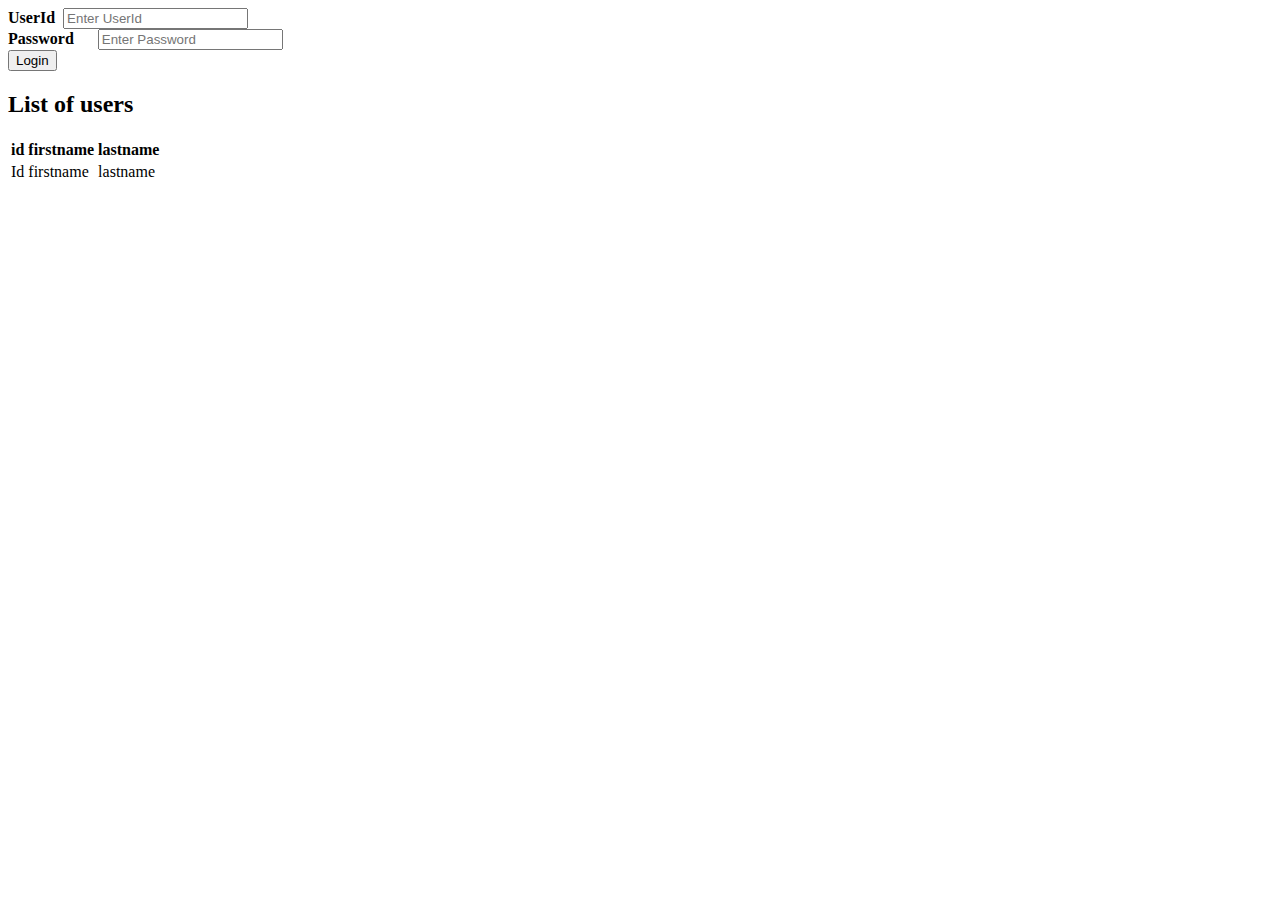
<file: adiviwithspringboot/target/classes/static/index.html>
<!DOCTYPE html>
<html xmlns:th="http://www.thymeleaf.org">
    <head>
        <title>Home page</title>
        <meta charset="UTF-8"/>
        <meta name="viewport" content="width=device-width, initial-scale=1.0"/>
    </head>
    <body>
    
    <div id="login">
		<form th:action="/login" method="GET"> 
			<label for="userId"><b>UserId</b></label> 
			<input type="text" placeholder="Enter UserId" name="userId" required> 
		<br/><label for="password"><b>Password</b></label> 
		    <input type="password" placeholder="Enter Password" name="password" required>
		<br/><button type="submit">Login</button>
		</form>
	</div>
        
        
        <h2>List of users</h2>

        <table>
            <tr>
                <th>id</th>
                <th>firstname</th>
                <th>lastname</th>
            </tr>
            
            <tr th:each="user : ${user}">
                <td th:text="${user.id}">Id</td>
                <td th:text="${user.firstname}">firstname</td>
                <td th:text="${user.lastname}">lastname</td>
            </tr>
        </table>
    
    
    </body>
</html>
</file>
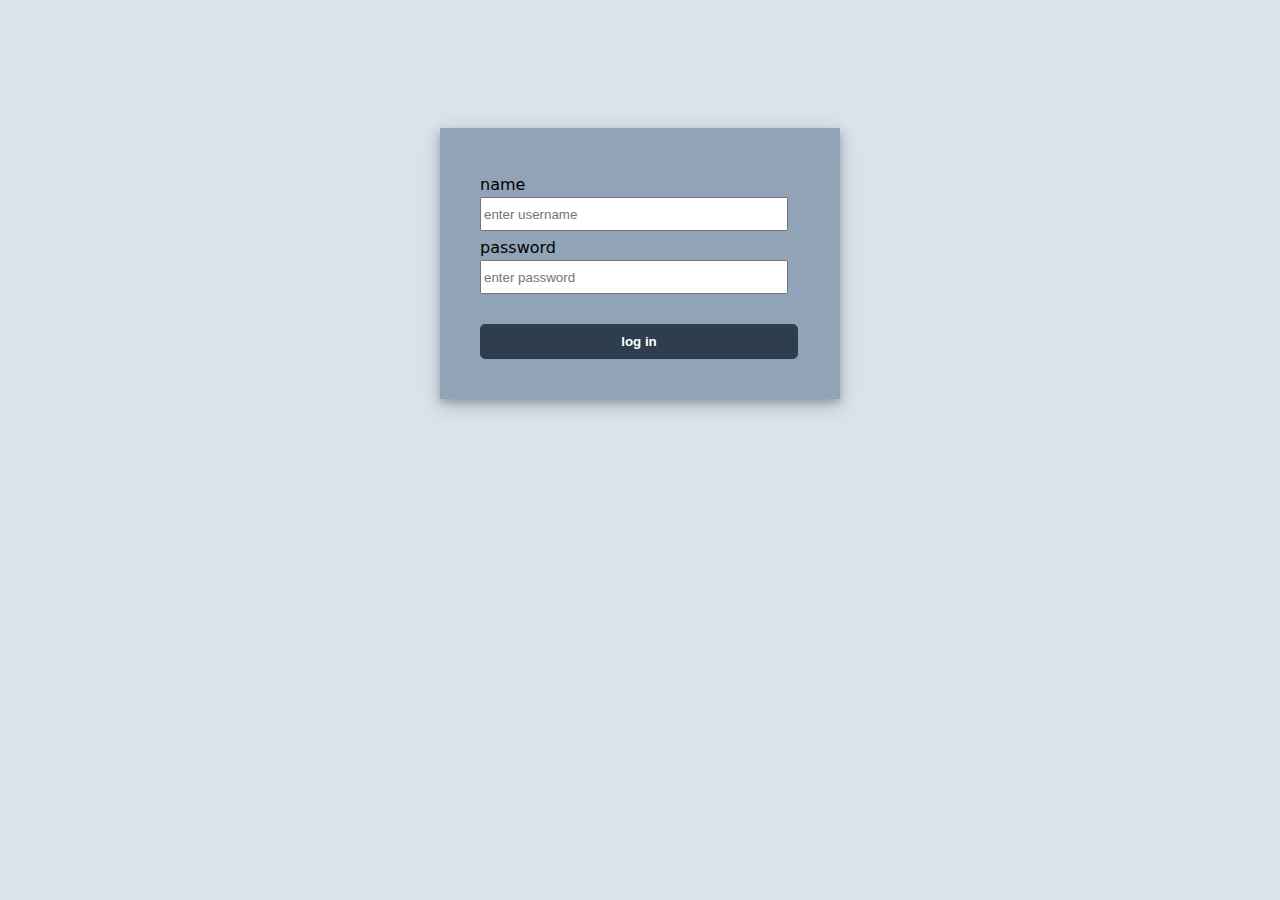
<file: webappproject/src/main/webapp/index.html>
<!DOCTYPE html>
<html lang="de">
<head>
<meta charset="utf-8">
<title>Webentwicklung</title>

<meta http-equiv="content-type" content="text/html; charset=UTF-8" />
<meta http-equiv="content-script-type" content="text/javascript" />
<meta http-equiv="content-style-type" content="text/css" />
<meta http-equiv="content-language" content="de" />
<meta name="author" content="Thomas Heiles" />
<link rel="stylesheet"  type="text/css" href="css/Stylesheet.css">

<link rel="stylesheet" type="text/css" href="css/map.css"></link>
<!--[if IE]>
<link rel="stylesheet" type="text/css" href="css/ie_map.css"></link>
<![endif]-->


<script src="https://ajax.googleapis.com/ajax/libs/jquery/3.3.1/jquery.min.js"></script>
<script type="text/javascript" src="js/main.js"></script>

<script type="text/javascript" src="http://www.openlayers.org/api/OpenLayers.js"></script>
<script type="text/javascript" src="http://www.openstreetmap.org/openlayers/OpenStreetMap.js"></script>
<script type="text/javascript" src="js/tom.js"></script>

</head>

<body>

<div id="loginBox">
	<div class="login">
	<form action="" method="post" id="loginForm">
		<label for="username">name</label>
		<input type="text" id="username" name="username" required placeholder="enter username" /> 
		<label for="password">password</label>
		<input type="password" id="password" name="password" required placeholder="enter password" />
		<button type="submit">log in</button> 	
	</form>
	</div>
</div>


<div id="mapBox">	
	<div class="wrapper">

		<div class="a">
			<button id="addBtn" type="button">add</button> 
			<button id="updateBtn" type="button">update</button>
			<button id="deleteBtn" type="button">delete</button>
			<button id="showMapBtn" type="button">show map</button>
			<button id="logoutBtn" type="button">logout</button> 
		</div>
		
		<div class="b">	
	  		<div id="map"></div>
	   		
	   		<div id="formBox">
	   		
	   			<form action="" method="post" id="addForm">
				<label for="firstname">first name</label>
				<input type="text" name="firstname" id="firstname" required> 
				
				<label for="lastname"> last name </label>
				<input type="text" name="lastname" id="lastname" required> 
				
				<label for="street"> street </label>
				<input type="text" name="street" id="street" required>
				
				<br class="clear" />
				<label style="float:left;width:120px;"> postcode </label> 
				<label style="float:left;width:100px;"> city </label>
				<br class="clear" />
				
				<input type="text" name="postcode" id="postcode" style="float:left;width:90px;margin-right:10px;" required>
				<input type="text" name="city" id="city" style="float:left;width:180px;" required>
				<br class="clear" />
				
				<label> country </label>
				<select name="country">
					<option value="de">Deutschland</option>
					<option value="fr">Frankreich</option>
					<option value="es">Spanien</option>
					<option value="au">Österreich</option>
				</select>
				
				<br class="clear" />
				<input type="checkbox" name="private" value="true" style="float:left;margin:15px 10px 0 0"> 
				<label style="float:left;">private</label>
				<br class="clear" />
				
				<button id="addFormBtn"> add </button> 								
				<button id="updateFormBtn"> update </button>
				<br class="clear" />	
				</form>
	   		</div>
	   		
	   		<div id="deleteBox">	   		
	   			<div id="formMsg">
	   				Daten wurden gelöscht!
	   			</div>
	   			
	   			<p id="delAdr">Adresse des zu löschenden Users.</p>
	   			
				<button id="deleteFormBtn"> delete </button> 	
				<br class="clear" />	
	   		</div>
	   	</div>
	   	
	   	<div class="c">
	   		<h2>Personen</h2>
	   		<ul id="navi">
	   		<!-- Popuptexte lassen sich noch mehrmals erstellen, einer pro Typ reicht--> 
	   		</ul>
	   		<p id="noUsers">Keine User vorhanden</p>
	   	</div>
	   	
	</div>
</div>
	  
</body>

</html>
</file>
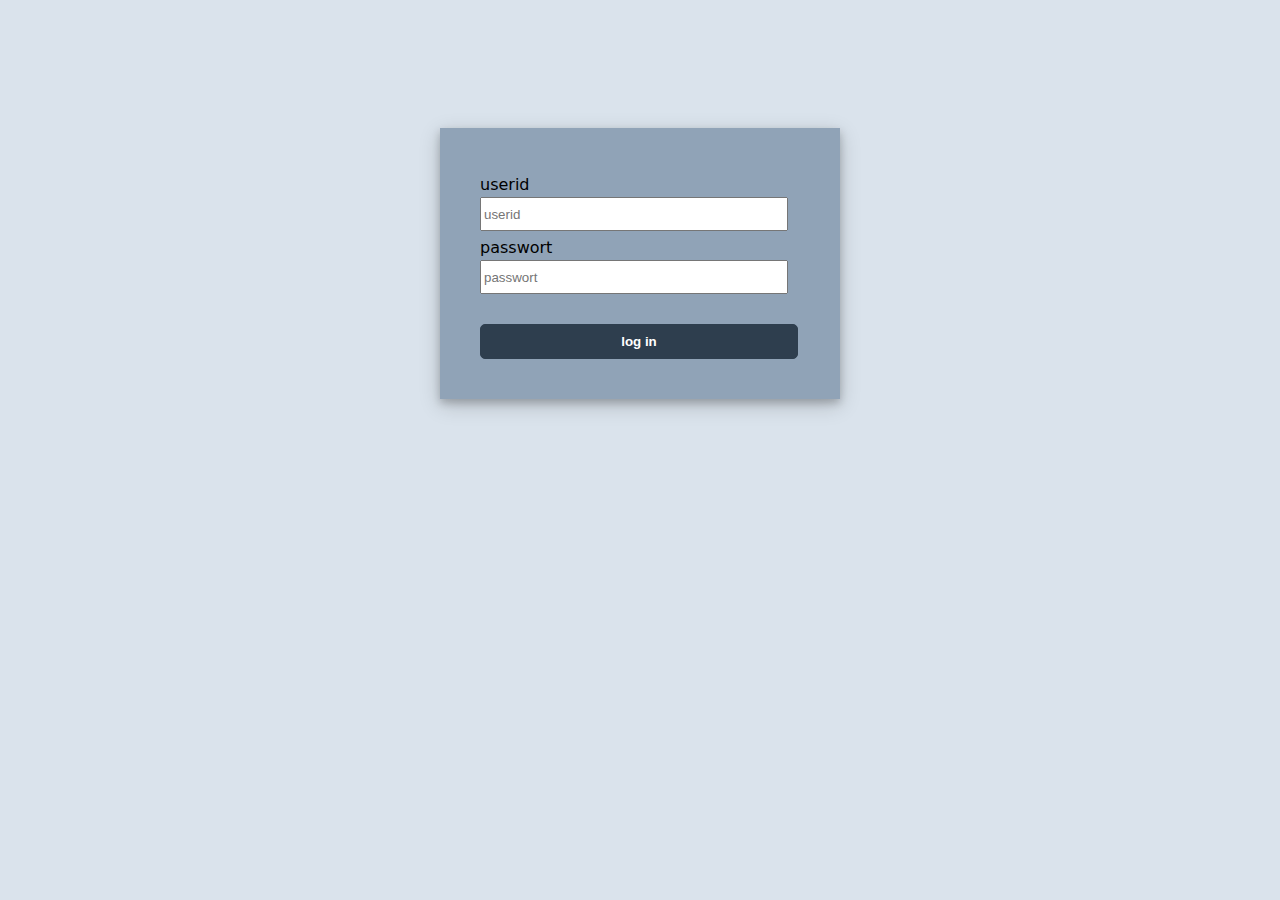
<file: advi/src/main/resources/static/index.html>
<!DOCTYPE html>
<html lang="de">
<head>
<meta charset="utf-8">
<title>Webentwicklung</title>

<meta http-equiv="content-type" content="text/html; charset=UTF-8" />
<meta http-equiv="content-script-type" content="text/javascript" />
<meta http-equiv="content-style-type" content="text/css" />
<meta http-equiv="content-language" content="de" />
<meta name="author" content="Thomas Heiles" />
<link rel="stylesheet"  type="text/css" href="css/Stylesheet.css">

<link rel="stylesheet" type="text/css" href="css/map.css"></link>
<!--[if IE]>
<link rel="stylesheet" type="text/css" href="css/ie_map.css"></link>
<![endif]-->


<script src="https://ajax.googleapis.com/ajax/libs/jquery/3.3.1/jquery.min.js"></script>
<script type="text/javascript" src="js/main.js"></script>

<script type="text/javascript" src="http://www.openlayers.org/api/OpenLayers.js"></script>
<script type="text/javascript" src="http://www.openstreetmap.org/openlayers/OpenStreetMap.js"></script>
<script type="text/javascript" src="js/tom.js"></script>

</head>

<body>

<div id="loginBox">
	<div class="login">
	<div id="loginFailed"></div>
	<form action="" method="post" id="loginForm">
		<label for="userid">userid</label>
		<input type="text" id="userid" name="userid" required placeholder="userid" pattern="[0-9]+" /> 
		<label for="password">passwort</label>
		<input type="password" id="password" name="password" required placeholder="passwort" />
		<button type="submit">log in</button> 	
	</form>
	</div>
</div>


<div id="mapBox">	
	<div class="wrapper">
	    

		<div class="a">
			<div id="helloMsg"></div>
			
			<button id="addBtn" type="button">add</button>
			<!-- <button id="updateBtn" type="button">update</button> -->
			<button id="deleteBtn" type="button">delete</button>
			<button id="showMapBtn" type="button">show</button>
			<button id="logoutBtn" type="button">logout</button> 		
		</div>
		
		<div class="b">	
	  		<div id="map"></div>
	   		
	   		<div id="formBox">
	   		
	   			<form action="" method="post" id="addForm">
				<label for="firstname">firstname</label>
				<input type="text" name="firstname" id="firstname" required> 
				
				<label for="lastname"> lastname </label>
				<input type="text" name="lastname" id="lastname" required> 
				
				<label for="address"> street </label>
				<input type="text" name="address" id="address">
				
				<br class="clear" />
				<label style="float:left;width:120px;"> postcode </label> 
				<label style="float:left;width:100px;"> city </label>
				<br class="clear" />
				
				<input type="text" name="postcode" id="postcode" style="float:left;width:90px;margin-right:10px;" required>
				<input type="text" name="city" id="city" style="float:left;width:180px;" required>
				<br class="clear" />
				
				<label> country </label>
				<select name="country">
					<option value="de">Deutschland</option>
					<option value="fr">Frankreich</option>
					<option value="es">Spanien</option>
					<option value="au">Österreich</option>
				</select>
				
				<br class="clear" />
				<input type="checkbox" name="privat" value="true" style="float:left;margin:15px 10px 0 0"> 
				<label style="float:left;">privat</label>
				<br class="clear" />
				
				<button id="addFormBtn"> add </button> 								
				<!-- <button id="updateFormBtn"> update </button> -->
				<br class="clear" />	
				</form>
	   		</div>
	   		
	   		<!--<div id="deleteBox">	   		
	   			<div id="formMsg">
	   				Daten wurden gelöscht!
	   			</div>
	   			
	   			<p id="delAdr">Adresse des zu löschenden Users.</p>
	   			
				<button id="deleteFormBtn"> delete </button> 	
				<br class="clear" />	
	   		</div> -->
	   	</div>
	   	
	   	<div class="c">
	   		<h2>Personen</h2>
	   		<ul id="navi">
	   		<!-- Popuptexte lassen sich noch mehrmals erstellen, einer pro Typ reicht--> 
	   		</ul>
	   		<p id="noUsers">Show Button klicken, um Kontakte anzuzeigen!</p>
	   	</div>
	   	
	</div>
</div>
	  
</body>

</html>
</file>
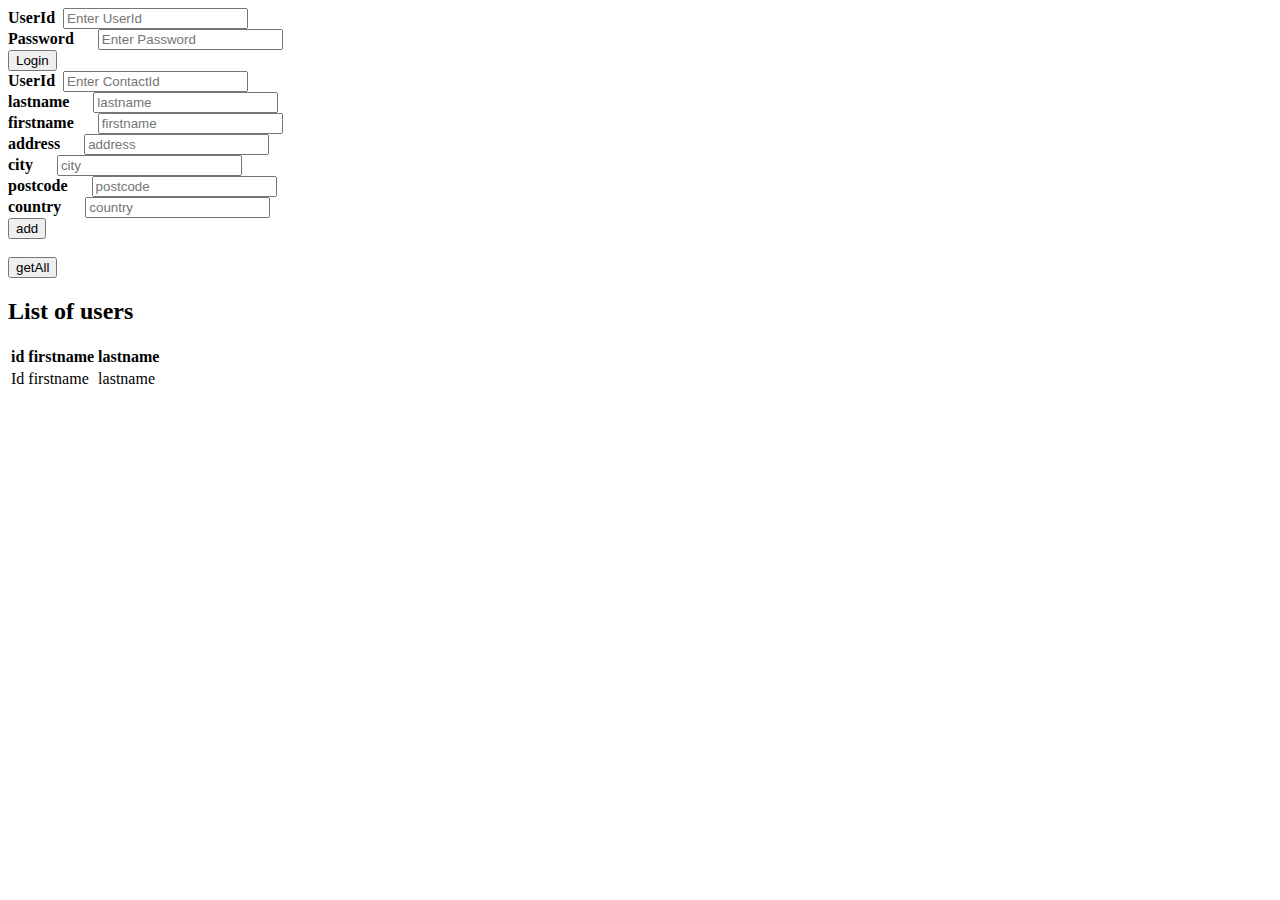
<file: advi/src/main/resources/static/dbtest.html>
<!DOCTYPE html>
<html xmlns:th="http://www.thymeleaf.org">
    <head>
        <title>Home page</title>
        <meta charset="UTF-8"/>
        <meta name="viewport" content="width=device-width, initial-scale=1.0"/>
    </head>
    <body>
    
    <div id="login">
		<form action="login"> 
			<label for="id"><b>UserId</b></label> 
			<input type="text" placeholder="Enter UserId" name="id" required> 
		<br/><label for="password"><b>Password</b></label> 
		    <input type="password" placeholder="Enter Password" name="password" required>
		<br/><button type="submit" name="login" >Login</button>
		</form>
	</div>
	
    <div id="add">
	<form action="updateContact"> 
		<label for="id"><b>UserId</b></label> 
		<input type="text" placeholder="Enter ContactId" name="id" required> 
		
		<br/><label for="lastname"><b>lastname</b></label> 
	    <input type="text" placeholder="lastname" name="lastname" required>
	
		<br/><label for="firstname"><b>firstname</b></label> 
	    <input type="text" placeholder="firstname" name="firstname" required>
	
		<br/><label for="address"><b>address</b></label> 
	    <input type="text" placeholder="address" name="address" required>
	
		<br/><label for="city"><b>city</b></label> 
	    <input type="text" placeholder="city" name="city" required>
	
		<br/><label for="postcode"><b>postcode</b></label> 
	    <input type="number" placeholder="postcode" name="postcode" required>
	
		<br/><label for="country"><b>country</b></label> 
	    <input type="text" placeholder="country" name="country" required>
	
	
	<br/><button type="submit" name="updateContact" >add</button>
		
		</form>
	</div>
	<form action="getAllContacts">
	<br/><button action="getAllContacts" name="getAllContacts" >getAll</button>
    </form>
        
        <h2>List of users</h2>

        <table>
            <tr>
                <th>id</th>
                <th>firstname</th>
                <th>lastname</th>
            </tr>
            
            <tr th:each="user : ${user}">
                <td th:text="${user.id}">Id</td>
                <td th:text="${user.firstname}">firstname</td>
                <td th:text="${user.lastname}">lastname</td>
            </tr>
        </table>
    
    
    </body>
</html>
</file>
<file: webappproject/src/main/webapp/css/Stylesheet.css>
body {
	font-family: "Open Sans", normal;
	font-size: 12em;
	background-color: #dae3ec;
	color:#000;
	overflow: hidden;
	width:100%;
	height:100%;
}

p {
	margin: 0;
}

form {
	font-family: "Open Sans", Sans, light;
	line-height: 1.5;
	color:#000;
}

button{
	display:block;
	background:#2e3e4e;
	color:#fff;
	border:1px solid #2e3e4e;
	padding:9px 30px;
	margin-top:30px;
	width:318px;
	border-radius:5px;
	font-weight:bold;
}

button:hover{
	background-color:#48596a;
}


/* grid layout, 3 columns */

.wrapper {
	display: grid; 
	grid-template-columns: 1fr 4fr; 
	/*grid-template-row: 1fr 2fr;*/
	/*grid-auto-rows:minmax(400px, auto);*/
 }
 
/* header */
.a {
	background-color: #90a3b7;
	grid-column: 2 / span 4;
	grid-row: 1 / span 1;
}

.a button{
	width:auto;
	margin:20px 0 20px 30px;
	float:left;
}

/* content */
.b {
	background-color: #f0f0f0;
	grid-auto-rows:400px;
	overflow-y: scroll;
	min-height: 400px;
	grid-column: 2 / span 4;
}

/* sidebar */
.c {
	background-color: #2e3e4e;
	grid-column: 1 / span 1;
	grid-row: 1 /span 2;
}

.c h2{
	display:block;
	font-width:bold;
	color:#fff;
	padding:10px 20px;
}

.c ul{
	list-style-type:none;
	padding:0;
	margin:0;
}
.c ul li{
	padding:7px 20px;	
	color:#fff;
	position:relative;
}

.c ul li:hover,
.c ul li.active{
	background:#48596a;
	cursor:pointer;
}

.c ul li a {
	position:absolute;
	top:10px;
}

.c ul li a.update {
	right:40px;
}

.c ul li a.delete {
	right:20px;
}

.c p {
	margin:20px;
	color:#fff;
}

#loginBox{
	display:block;	
	width:400px;
	height:300px;
	margin: 10% auto;
}

.login{
	padding:40px;
	background:#90a3b7;
	box-shadow: 0 4px 8px 0 rgba(0, 0, 0, 0.2), 0 6px 20px 0 rgba(0, 0, 0, 0.19);
}

label{
	display:block;
	margin-top:5px;
}

input[type=text],
input[type=password],
input[type=email] {
	width:300px;
	height:28px;
}

input[type=checkbox]{
	
}

select {
	width:315px;
	height:40px;
}

#mapBox,
#formMsg,
#addFormBtn,
#updateFormBtn {
	display:none;
}

#formBox,
#formBoxTmp,
#deleteBox{
	display:none;
	padding:20px 30px;
}

.clear{
	clear:both;
	line-height:1;
	height:1px;
	overflow:hidden;
}
</file>
<file: webappproject/src/main/webapp/css/map.css>
html,body {
  height: 100%;
  width: 100%;
  margin: 0%; padding: 0;
  font-family: Verdana, Arial;
  font-size: 1em;
  overflow: hidden;
}

a {
  color: #ffff00;
  text-decoration: none;
}

a:hover {
  color: #ffff00;
  text-decoration: underline;
}

#header {
  font-family: Verdana, Arial;
  margin: auto;
  font-size: 1em;
  overflow: hidden;
  color: #ffffff;
}

#map {
  height: 720px;
  width: 100%;
  padding: 1em; margin: 1em;
}

#content {
  margin: auto;
  font-size: 1em;
}

#osm {
  font-size: 0.7em;
  font-style: italic;
  margin-bottom: 20px;
}
</file>
<file: webappproject/src/main/webapp/css/ie_map.css>
html,body {
  background-color: #000000;
  height: 100%;
  width: 100%;
  margin: 1%; padding: 0;
  font-family: Verdana, Arial;
  font-size: 1em;
  overflow: hidden;
  color: #ffffff;
}

a {
  color: #ffff00;
  text-decoration: none;
}

a:hover {
  color: #ffff00;
  text-decoration: underline;
}

#header {
  font-family: Verdana, Arial;
  font-size: 1em;
  overflow: hidden;
  color: #ffffff;
}

p   {
margin-bottom: 20px;
}

#map {
  height: 81%;
  width: 96%;
  padding: 0; margin: 0;
}

#content {
  font-size: 1em;
}

#osm {
  font-size: 0.7em;
  font-style: italic;
  margin-bottom: 20px;
}
</file>
<file: advi/src/main/resources/static/css/Stylesheet.css>
body {
	font-family: "Open Sans", normal;
	font-size: 12em;
	background-color: #dae3ec;
	color:#000;
	overflow: hidden;
	width:100%;
	height:100%;
}

p {
	margin: 0;
}

form {
	font-family: "Open Sans", Sans, light;
	line-height: 1.5;
	color:#000;
}

button{
	display:block;
	background:#2e3e4e;
	color:#fff;
	border:1px solid #2e3e4e;
	padding:9px 30px;
	margin-top:30px;
	width:318px;
	border-radius:5px;
	font-weight:bold;
}

button:hover{
	background-color:#48596a;
}


/* grid layout, 3 columns */

.wrapper {
	display: grid; 
	grid-template-columns: 1fr 4fr; 
	/*grid-template-row: 1fr 2fr;*/
	/*grid-auto-rows:minmax(400px, auto);*/
 }
 
/* header */
.a {
	background-color: #90a3b7;
	grid-column: 2 / span 4;
	grid-row: 1 / span 1;
}

div#helloMsg{
	padding:10px 30px 0 30px;
	font-weight:bold;
	font-size:15px;
	color:#fff;
}

.a button{
	width:auto;
	margin:20px 0 20px 30px;
	float:left;
}

#loginFailed{
	font-weight:bold;
	color:red;
}

/* content */
.b {
	background-color: #f0f0f0;
	grid-auto-rows:400px;
	overflow-y: scroll;
	min-height: 400px;
	grid-column: 2 / span 4;
}

/* sidebar */
.c {
	background-color: #2e3e4e;
	grid-column: 1 / span 1;
	grid-row: 1 /span 2;
}

.c h2{
	display:block;
	font-width:bold;
	color:#fff;
	padding:10px 20px;
}

.c ul{
	list-style-type:none;
	padding:0;
	margin:0;
}
.c ul li{
	padding:7px 20px;	
	color:#fff;
	position:relative;
}

.c ul li:hover,
.c ul li.active{
	background:#48596a;
	cursor:pointer;
}

.c ul li a {
	position:absolute;
	top:10px;
}

.c ul li a.update {
	right:40px;
}

.c ul li a.delete {
	right:20px;
}

.c p {
	margin:20px;
	color:#fff;
}

#loginBox{
	display:block;	
	width:400px;
	height:300px;
	margin: 10% auto;
}

.login{
	padding:40px;
	background:#90a3b7;
	box-shadow: 0 4px 8px 0 rgba(0, 0, 0, 0.2), 0 6px 20px 0 rgba(0, 0, 0, 0.19);
}

label{
	display:block;
	margin-top:5px;
}

input[type=text],
input[type=password],
input[type=email] {
	width:300px;
	height:28px;
}

input[type=checkbox]{
	
}

select {
	width:315px;
	height:40px;
}

#mapBox,
#formMsg,
#addFormBtn,
#updateFormBtn {
	display:none;
}

#formBox,
#formBoxTmp,
#deleteBox{
	display:none;
	padding:20px 30px;
}

.clear{
	clear:both;
	line-height:1;
	height:1px;
	overflow:hidden;
}
</file>
<file: advi/src/main/resources/static/css/map.css>
html,body {
  height: 100%;
  width: 100%;
  margin: 0%; padding: 0;
  font-family: Verdana, Arial;
  font-size: 1em;
  overflow: hidden;
}

a {
  color: #ffff00;
  text-decoration: none;
}

a:hover {
  color: #ffff00;
  text-decoration: underline;
}

#header {
  font-family: Verdana, Arial;
  margin: auto;
  font-size: 1em;
  overflow: hidden;
  color: #ffffff;
}

#map {
  height: 720px;
  width: 100%;
  padding: 1em; margin: 1em;
}

#content {
  margin: auto;
  font-size: 1em;
}

#osm {
  font-size: 0.7em;
  font-style: italic;
  margin-bottom: 20px;
}
</file>
<file: advi/src/main/resources/static/css/ie_map.css>
html,body {
  background-color: #000000;
  height: 100%;
  width: 100%;
  margin: 1%; padding: 0;
  font-family: Verdana, Arial;
  font-size: 1em;
  overflow: hidden;
  color: #ffffff;
}

a {
  color: #ffff00;
  text-decoration: none;
}

a:hover {
  color: #ffff00;
  text-decoration: underline;
}

#header {
  font-family: Verdana, Arial;
  font-size: 1em;
  overflow: hidden;
  color: #ffffff;
}

p   {
margin-bottom: 20px;
}

#map {
  height: 81%;
  width: 96%;
  padding: 0; margin: 0;
}

#content {
  font-size: 1em;
}

#osm {
  font-size: 0.7em;
  font-style: italic;
  margin-bottom: 20px;
}
</file>
